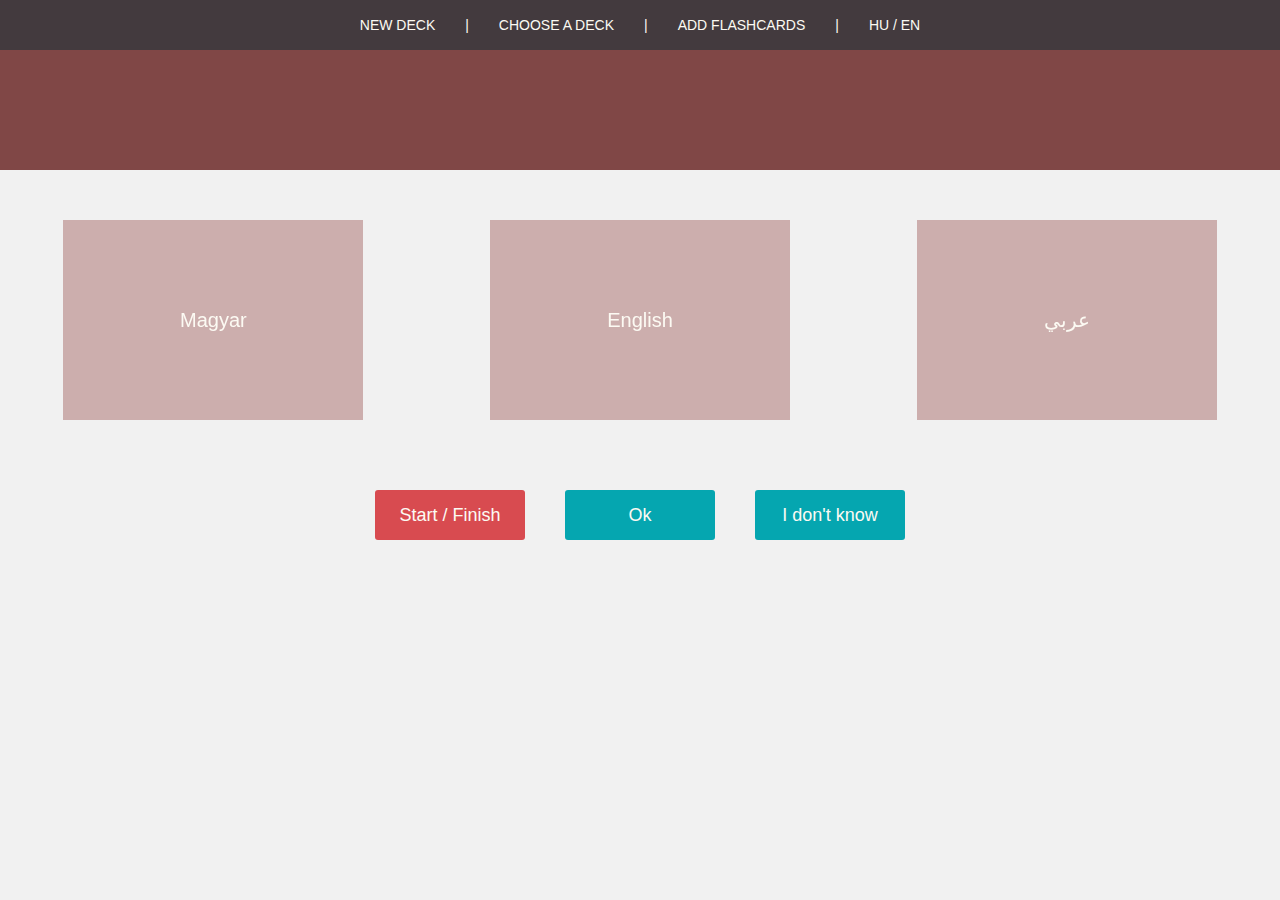
<file: oldversion/index.html>
<!DOCTYPE html>
<html lang="en">
  <head>
    <meta charset="UTF-8" />
    <meta
      name="viewport"
      content="width=device-width, initial-scale=1, shrink-to-fit=no"
    />
    <meta http-equiv="X-UA-Compatible" content="ie=edge" />
    <title>Flashcard</title>
    <link rel="stylesheet" href="css/style.css" />
  </head>
  <body onload="Start()">
    <div class="menu">
      <div class="menu-list">
        <div class="newdeck">
          <div class="menu-div" onclick="menuChooser('newdeck')">
            NEW DECK
          </div>
          <div class="newdeck-content" id="newDeck">
            <div class="newdeck-content-div">
              <div>
                <label for="deckname">Name of the Deck:</label>
                <input type="text" id="adddeck" name="deckname" />
              </div>
              <div>
                <button id="submitdeck" onclick="newDeck()">Submit</button>
              </div>
            </div>
          </div>
        </div>
        <div class="menu-space">|</div>
        <div class="choosedeck" id="menu2">
          <div class="menu-div">
            CHOOSE A DECK
          </div>
          <div class="choosedeck-content" id="choosedeck"></div>
        </div>
        <div class="menu-space">|</div>
        <div class="addflashcard">
          <div
            class="menu-div"
            id="addFlashcards"
            onclick="menuChooser('addflashcards')"
          >
            ADD FLASHCARDS
          </div>
          <div class="addflashcard-content" id="addwords">
            <div class="addflashcard-content-div">
              <div>
                <label for="nyelv1szo">Magyar:</label>
                <input type="text" id="nyelv1szo" name="nyelv1szo" />
              </div>
              <div>
                <label for="nyelv2szo">English:</label>
                <input type="text" id="nyelv2szo" name="nyelv2szo" />
              </div>
              <div>
                <label for="nyelv3szo">Arabic:</label>
                <input type="text" id="nyelv3szo" name="nyelv3szo" />
              </div>
              <div>
                <button id="submitword" onclick="flashcardMaker()">
                  Submit
                </button>
              </div>
            </div>
          </div>
        </div>
        <div class="menu-space">|</div>
        <div class="menu-div" id="menu4">
          HU / EN
        </div>
      </div>
    </div>

    <div class="informationline"></div>

    <div>
      <div class="center">
        <div class="scene">
          <div class="card" id="card1">
            <div class="card_face card_face--front">
              <p>
                Magyar
              </p>
            </div>
            <div class="card_face card_face--back" id="magyar1">
              <div id="nyelv1"></div>
            </div>
          </div>
        </div>
        <div class="scene">
          <div class="card" id="card2">
            <div class="card_face card_face--front">
              <p>
                English
              </p>
            </div>
            <div class="card_face card_face--back" id="english1">
              <div id="nyelv2"></div>
            </div>
          </div>
        </div>
        <div class="scene">
          <div class="card" id="card3">
            <div class="card_face card_face--front">
              <p>
                عربي
              </p>
            </div>
            <div class="card_face card_face--back" id="arabic1">
              <div id="nyelv3"></div>
              <p id="nyelv3youtube">YouTube</p>
            </div>
          </div>
        </div>
      </div>

      <div class="center">
        <div>
          <button class="startbutton" onclick="startFlashcard()">
            Start / Finish
          </button>
          <button class="okbutton" onclick="flashcardChecker(true)">Ok</button>
          <button class="idontknowbutton" onclick="flashcardChecker(false)">
            I don't know
          </button>
        </div>
      </div>
    </div>
    <script src="./app.js"></script>
    <script src="./database.js"></script>
  </body>
</html>
</file>
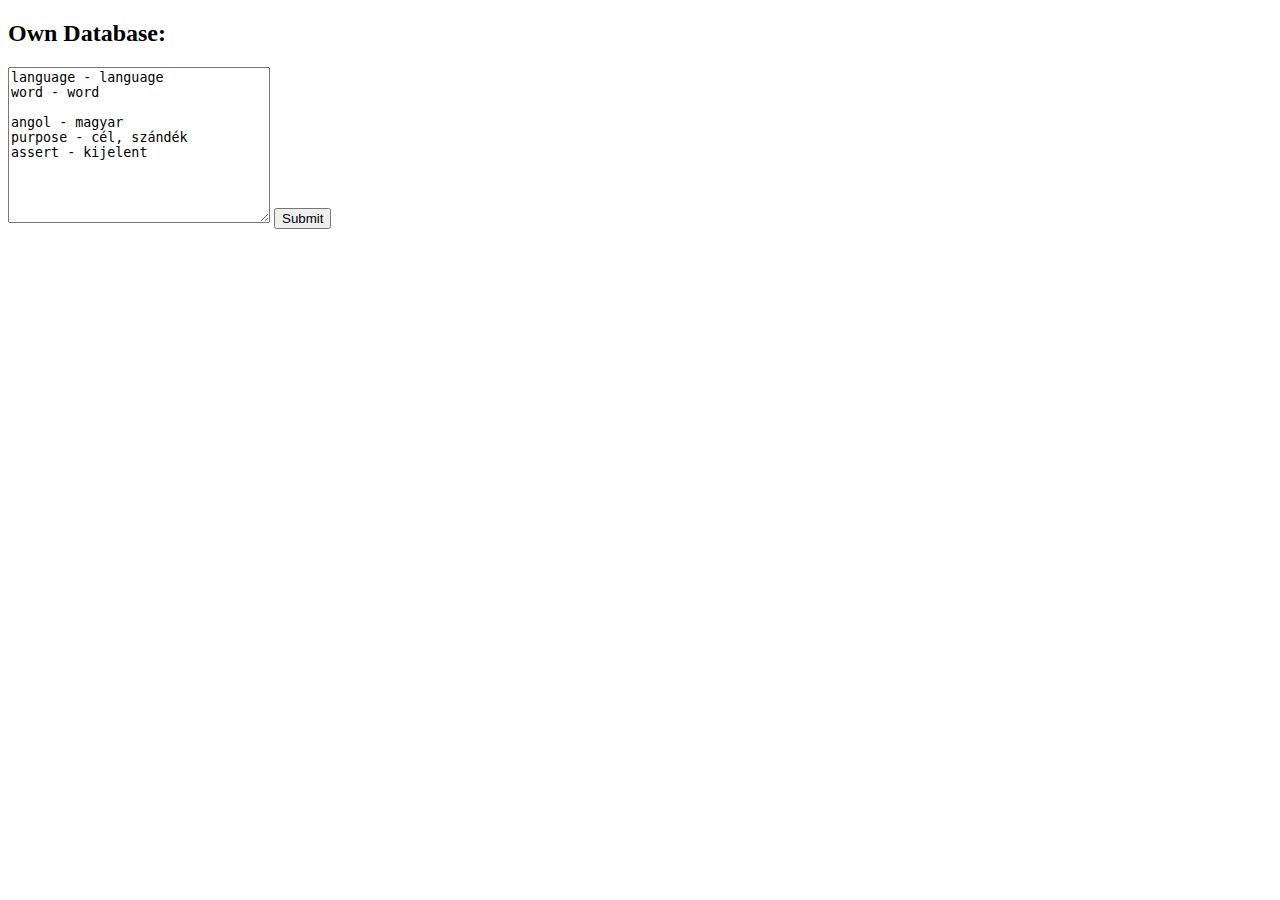
<file: demo.html>
<!DOCTYPE html>
<html lang="en">
    <head>
        <meta charset="UTF-8" />
        <meta name="viewport" content="width=device-width, initial-scale=1.0" />
        <title>Saját szavak</title>
    </head>
    <body>
        <h2>Own Database:</h2>
        <p></p>
        <form action="" name="flashcardform">
            <textarea name="flashcardWords" cols="30" rows="10">
language - language
word - word

angol - magyar
purpose - cél, szándék
assert - kijelent
            </textarea>
            <input type="button" value="Submit" />
        </form>

        <script src="./js/flashcardcreator.js"></script>
    </body>
</html>
</file>
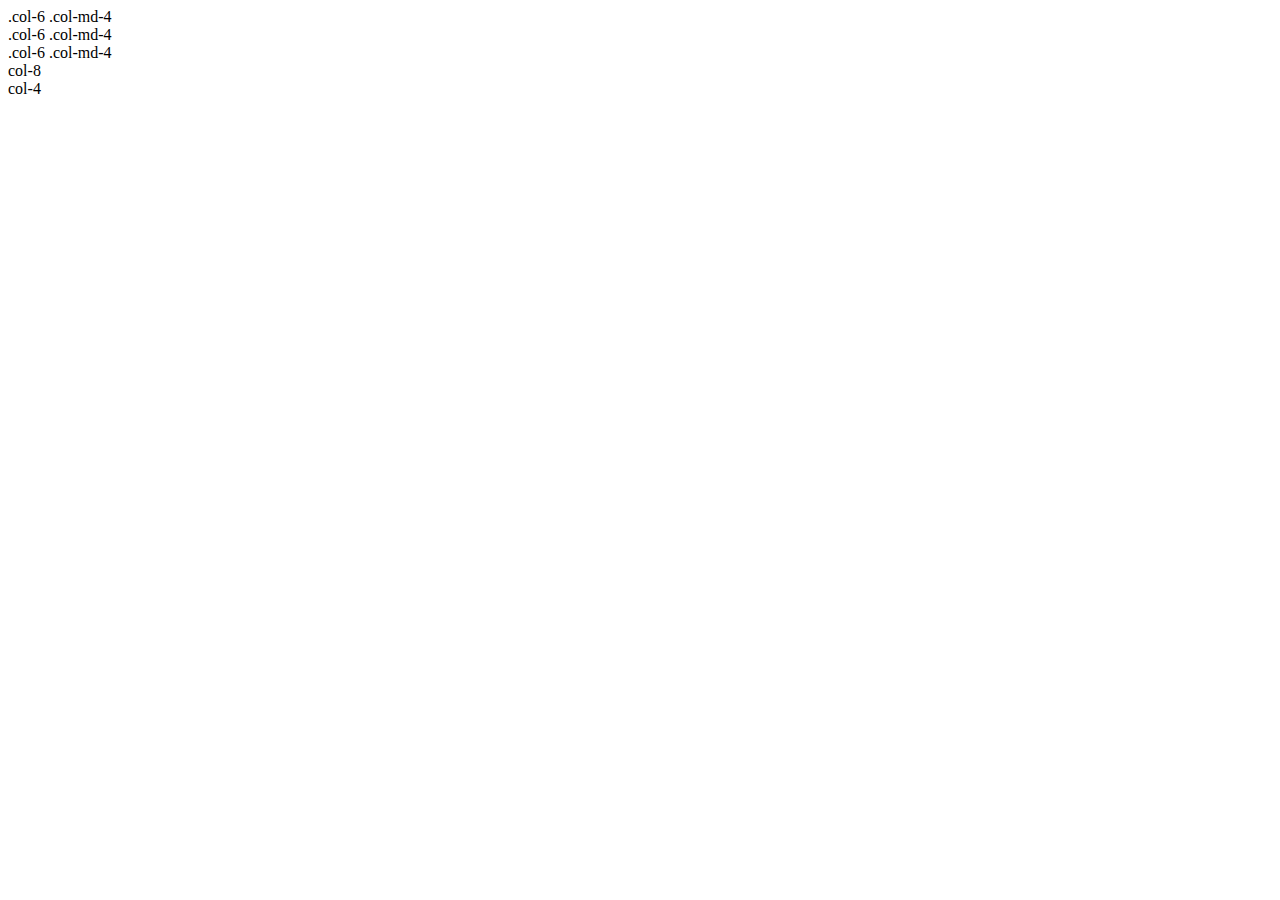
<file: example.html>
<!DOCTYPE html>
<html lang="en">
  <head>
    <meta charset="UTF-8" />
    <meta name="viewport" content="width=device-width, initial-scale=1.0" />
    <title>Document</title>
    <link
      rel="stylesheet"
      href="https://stackpath.bootstrapcdn.com/bootstrap/4.5.0/css/bootstrap.min.css"
      integrity="sha384-9aIt2nRpC12Uk9gS9baDl411NQApFmC26EwAOH8WgZl5MYYxFfc+NcPb1dKGj7Sk"
      crossorigin="anonymous"
    />
  </head>
  <body>
    <div class="row">
      <div class="col-12 col-md-4">.col-6 .col-md-4</div>
      <div class="col-12 col-md-4">.col-6 .col-md-4</div>
      <div class="col-12 col-md-4">.col-6 .col-md-4</div>
    </div>
    <div class="row">
      <div class="col-8">col-8</div>
      <div class="col-4">col-4</div>
    </div>
  </body>
</html>
</file>
<file: oldversion/css/style.css>
* {
  padding: 0;
  margin: 0;
  background-color: #f1f1f1;
  font-family: Verdana, Geneva, Tahoma, sans-serif;
}

body {
  width: 100%;
}

p {
  background-color: transparent;
}

.zindex {
  z-index: 1000;
}

.menu {
  width: 100%;
  background: #433a3e;
  display: flex;
  justify-content: center;
  align-items: center;
}

.menu-list {
  width: 50%;
  background: transparent;
  display: flex;
  justify-content: center;
  align-items: center;
}

.menu-div,
.menu-space {
  height: 50px;
  padding: 0 15px 0 15px;
  color: #fcfaf3;
  display: flex;
  align-items: center;
  background: transparent;
  font-size: 14px;
}

.menu-div:hover {
  background-color: #804746;
}

.informationline {
  background: #804746;
  width: 100%;
  height: 120px;
  display: flex;
  justify-content: space-around;
  align-items: center;
}

.choosedeck,
.newdeck,
.addflashcard {
  overflow: hidden;
  background: transparent;
  color: #fcfaf3;
}

.newdeck-content {
  position: absolute;
  display: flex;
  justify-content: center;
  align-items: center;
  background: none;
  width: 100%;
  left: 0;
  height: 120px;
}

.newdeck-content-div {
  width: 50%;
  height: 100%;
  background: transparent;
  display: flex;
  justify-content: space-around;
  align-items: center;
  background: none;
  visibility: hidden;
}

.newdeck-content-div div {
  display: flex;
  justify-content: space-around;
  align-items: center;
  background: transparent;
}

.newdeck-content button {
  width: 120px;
  height: 40px;
  background: transparent;
  border: none;
  color: #fcfaf3;
  font-size: 14px;
  text-transform: uppercase;
  background-color: #d84b50;
  border-radius: 3px;
  cursor: pointer;
  margin: 20px;
}

.newdeck-content label {
  margin-right: 10px;
  color: #fcfaf3;
  background: transparent;
}

.newdeck-content input {
  margin-right: 20px;
}

.choosedeck-content {
  display: none;
  position: absolute;
  background-color: #f1f1f1;
  min-width: 160px;
  z-index: 1001;
  transition: all 0.3s ease-in-out;
}

.choosedeck-content p {
  color: #333545;
  padding: 12px 16px;
  text-decoration: none;
  display: block;
  text-transform: capitalize;
  transition: all 0.3s ease-in-out;
}

.choosedeck-content p:hover {
  background-color: #c2cbd1;
}

.choosedeck:hover .choosedeck-content {
  display: block;
}

.addflashcard-content {
  position: absolute;
  display: flex;
  justify-content: center;
  align-items: center;
  background: none;
  width: 100%;
  left: 0;
  height: 120px;
}

.addflashcard-content-div {
  width: 100%;
  height: 120px;
  display: flex;
  justify-content: space-around;
  align-items: center;
  background: transparent;
  visibility: hidden;
}

.addflashcard-content-div div {
  display: flex;
  justify-content: space-around;
  align-items: center;
  background: transparent;
}

.addflashcard-content button {
  width: 120px;
  height: 40px;
  background: none;
  border: none;
  color: #fcfaf3;
  font-size: 14px;
  text-transform: uppercase;
  background-color: #d84b50;
  border-radius: 3px;
  cursor: pointer;
  margin: 20px;
}

.addflashcard-content label {
  margin-right: 10px;
  color: #fcfaf3;
  background: transparent;
}

.addflashcard-content input {
  margin-right: 20px;
}

.center {
  width: 100%;
  height: 100%;
  margin-top: 50px;
  display: flex;
  justify-content: space-around;
  align-items: center;
}

.center div {
  display: flex;
  justify-content: space-around;
  align-items: center;
}

.okbutton,
.idontknowbutton {
  width: 150px;
  height: 50px;
  background: none;
  border: none;
  color: #fcfaf3;
  font-size: 18px;
  background-color: #05a6b0;
  border-radius: 3px;
  cursor: pointer;
  margin: 20px;
}

.startbutton {
  width: 150px;
  height: 50px;
  background: none;
  border: none;
  color: #fcfaf3;
  font-size: 18px;
  background-color: #d84b50;
  border-radius: 3px;
  cursor: pointer;
  margin: 20px;
}

.scene {
  width: 300px;
  height: 200px;
  perspective: 800px;
}

.card {
  width: 100%;
  height: 100%;
  transition: transform 1s;
  transform-style: preserve-3d;
  cursor: pointer;
  position: relative;
  background-color: transparent;
}

.card.is-flipped {
  transform: rotateY(180deg);
}

.card_face {
  position: absolute;
  height: 100%;
  width: 100%;
  font-size: 20px;
  -webkit-backface-visibility: hidden;
  backface-visibility: hidden;
}

.card_face--front {
  color: #fcfaf3;
  background: #ccaead;
}

.card_face--back {
  color: #333545;
  background: white;
  transform: rotateY(180deg);
  flex-direction: column;
}

.card_face--back a {
  font-size: 12px;
  color: #d84b50;
  background: transparent;
}

.card_face--back div {
  background: transparent;
}

.card_face--back p {
  display: flex;
  flex-direction: column;
  justify-content: space-around;
  align-items: center;
  background: transparent;
}
</file>
